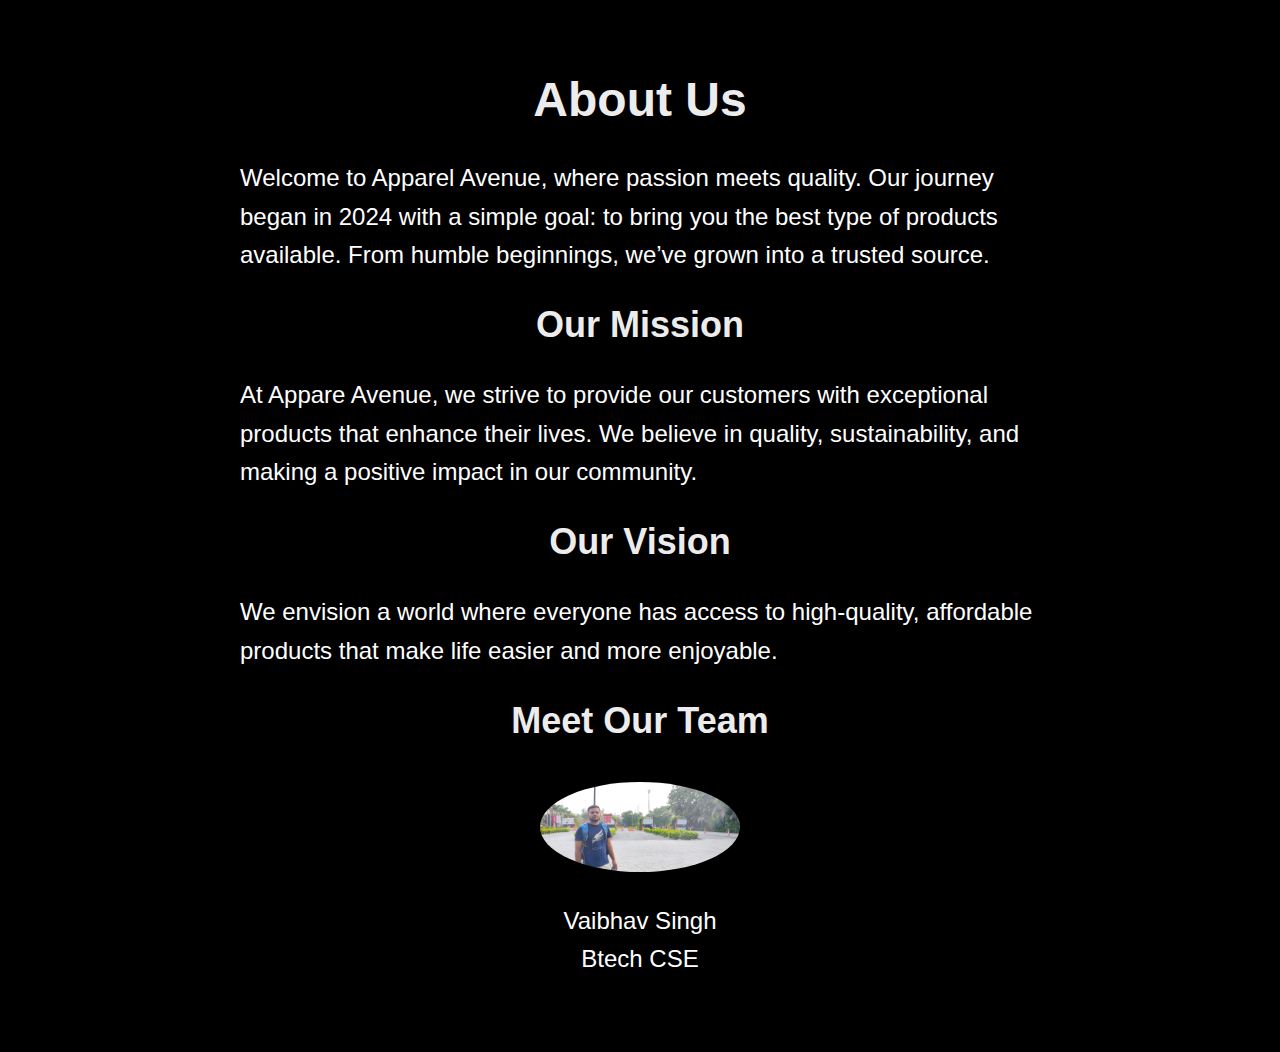
<file: about.html>
<!DOCTYPE html>
<html lang="en">
<head>
    <meta charset="UTF-8">
    <meta name="viewport" content="width=device-width, initial-scale=1.0">
    <title>About Us</title>
    
    <style>
        body {
            font-family: Arial, sans-serif;
            margin: 20px;
            padding: 0;
            background-color: #000000;
            font-size: x-large;
        }
        .about-container {
            max-width: 800px;
            margin: auto;
            background: rgb(0, 0, 0);
            color: azure;
            padding: 20px;
            border-radius: 8px;
            box-shadow: 0 0 10px rgba(0, 0, 0, 0.1);
        }
        h1, h2 {
            color: #edecec;
            text-align: center;
        }
        p {
            line-height: 1.6;
            color: #ffffff;
        }
        .mission-vision {
            margin: 20px 0;
        }
        .team {
            display: flex;
            justify-content: space-around;
            flex-wrap: wrap;
        }
        .team-member {
            text-align: center;
            margin: 10px;
            width: 200px;
        }
        .team-member img {
            width: 100%;
            border-radius: 50%;
        }
    </style>
</head>
<body>

<div class="about-container">
    <h1>About Us</h1>

    <p>Welcome to Apparel Avenue, where passion meets quality. Our journey began in 2024 with a simple goal: to bring you the best type of products available. From humble beginnings, we’ve grown into a trusted source.</p>

    <div class="mission-vision">
        <h2>Our Mission</h2>
        <p>At Appare Avenue, we strive to provide our customers with exceptional products that enhance their lives. We believe in quality, sustainability, and making a positive impact in our community.</p>

        <h2>Our Vision</h2>
        <p>We envision a world where everyone has access to  high-quality, affordable products that make life easier and more enjoyable.</p>
    </div>

    <h2>Meet Our Team</h2>
    <div class="team">
        <div class="team-member">
            <img src="IMG-20240725-WA0006.jpg">
        <p style="text-align: center;">Vaibhav Singh<br>Btech CSE</p>
</file>
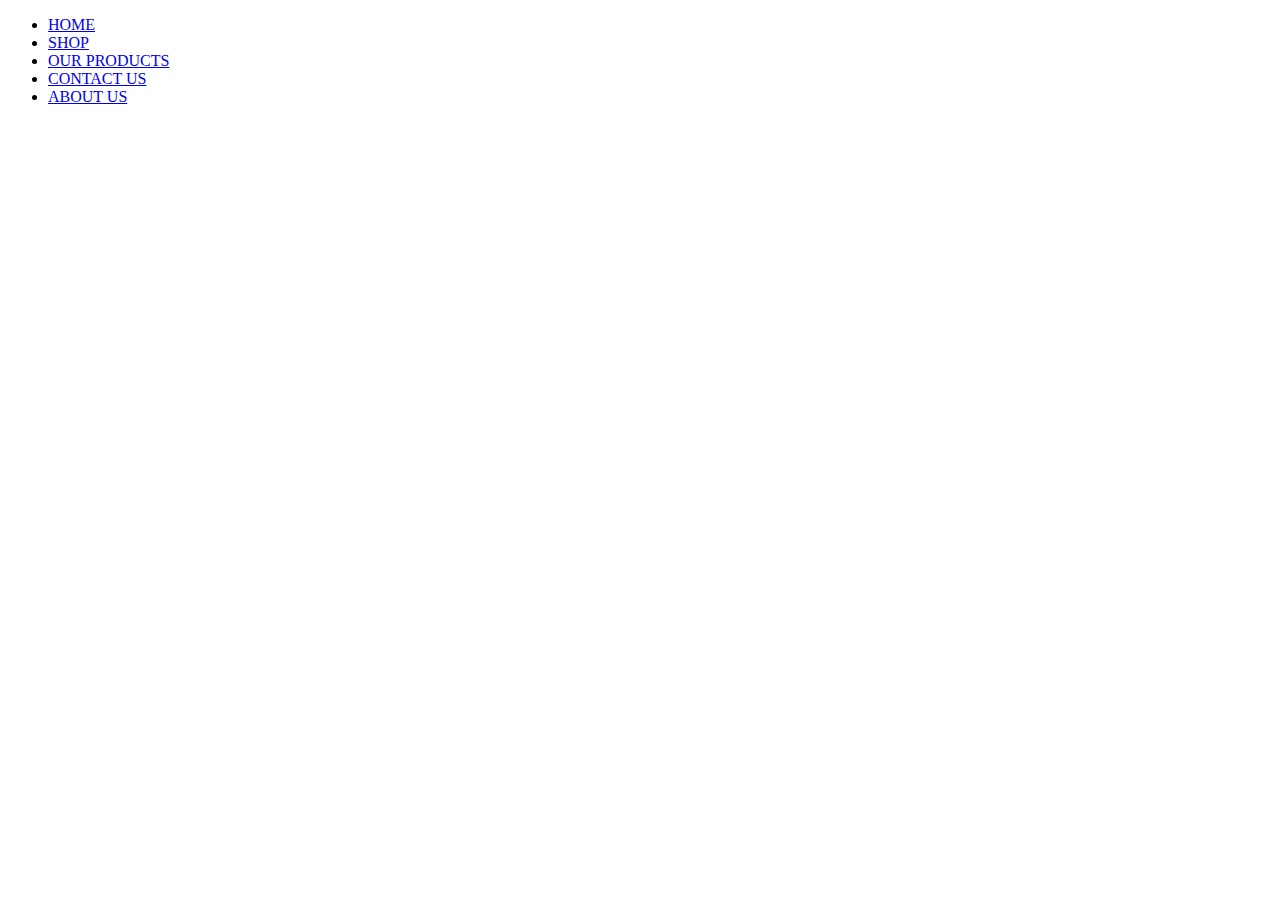
<file: Apparel Avenue.html>
<!DOCTYPE html>
<html lang="en">
<head>
    <meta charset="UTF-8">
    <meta name="viewport" content="width=device-width, initial-scale=1.0">
    <title>Document</title>
</head>
<body>
    <ul>
        <li><a href="#" class="under">HOME</a></li>
        <li><a href="#" class="under">SHOP</a></li>
        <li><a href="#" class="under">OUR PRODUCTS</a></li>
        <li><a href="#" class="under">CONTACT US</a></li>
        <li><a href="#" class="under">ABOUT US</a></li>
      </ul>
</body>
</html>
</file>
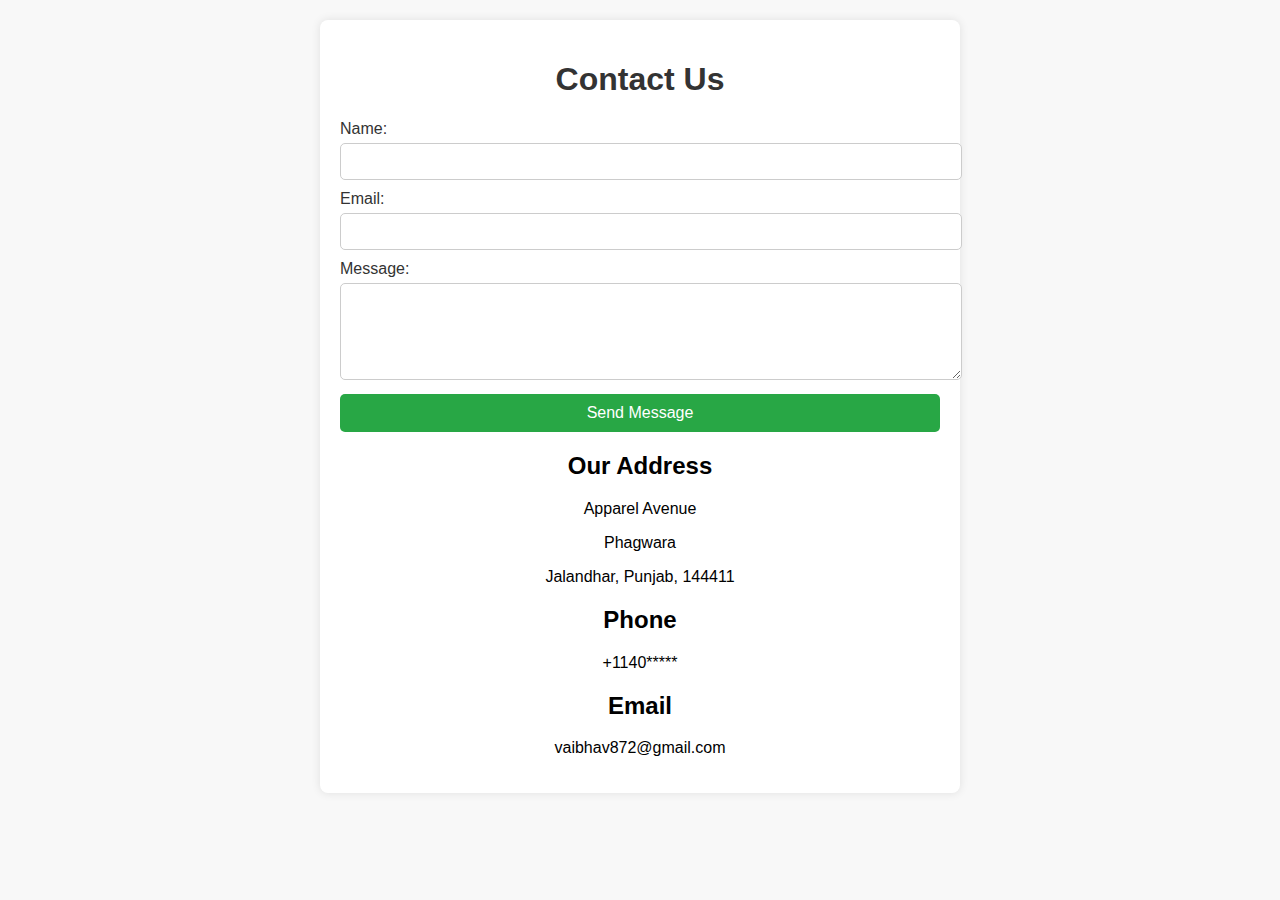
<file: contact.html>
<!DOCTYPE html>
<html lang="en">
<head>
    <meta charset="UTF-8">
    <meta name="viewport" content="width=device-width, initial-scale=1.0">
    <title>Contact Us</title>
    <style>
        body {
            font-family: Arial, sans-serif;
            margin: 20px;
            padding: 0;
            background-color: #f8f8f8;
        }
        .contact-container {
            max-width: 600px;
            margin: auto;
            background: white;
            padding: 20px;
            border-radius: 8px;
            box-shadow: 0 0 10px rgba(0, 0, 0, 0.1);
        }
        h1 {
            text-align: center;
            color: #333;
        }
        label {
            display: block;
            margin-bottom: 5px;
            color: #333;
        }
        input[type="text"], input[type="email"], textarea {
            width: 100%;
            padding: 10px;
            margin-bottom: 10px;
            border: 1px solid #ccc;
            border-radius: 5px;
        }
        .button {
            background-color: #28a745;
            color: white;
            padding: 10px 15px;
            border: none;
            border-radius: 5px;
            cursor: pointer;
            font-size: 16px;
            width: 100%;
        }
        .button:hover {
            background-color: #218838;
        }
        .contact-info {
            margin-top: 20px;
            text-align: center;
        }
    </style>
</head>
<body>

<div class="contact-container">
    <h1>Contact Us</h1>

    <form action="[your-form-action-url]" method="POST">
        <label for="name">Name:</label>
        <input type="text" id="name" name="name" required>

        <label for="email">Email:</label>
        <input type="email" id="email" name="email" required>

        <label for="message">Message:</label>
        <textarea id="message" name="message" rows="5" required></textarea>

        <button type="submit" class="button">Send Message</button>
    </form>

    <div class="contact-info">
        <h2>Our Address</h2>
        <p>Apparel Avenue</p>
        <p>Phagwara</p>
        <p>Jalandhar, Punjab, 144411</p>

        <h2>Phone</h2>
        <p>+1140*****</p>

        <h2>Email</h2>
        <p>vaibhav872@gmail.com</p>
    </div>
</div>

</body>
</html
</file>
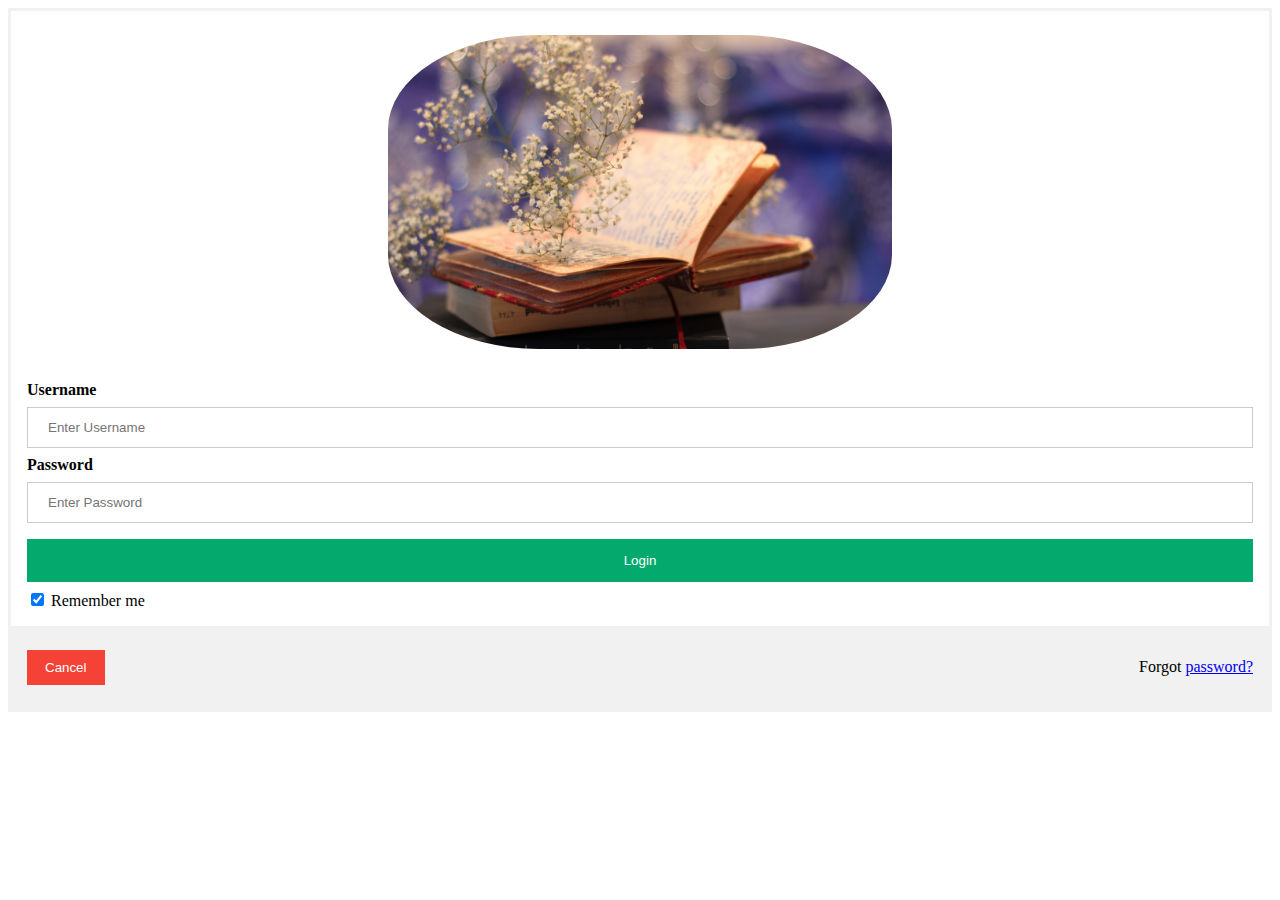
<file: login.html>
<!DOCTYPE html>
<html lang="en">
<head>
    <meta charset="UTF-8">
    <meta name="viewport" content="width=device-width, initial-scale=1.0">
    <title>Log in </title>
    <link rel="stylesheet" href="styles.css">
</head>
<body>
    <form action="action_page.php" method="post">
        <div class="imgcontainer">
          <img src="bg.jpeg" alt="Avatar" class="avatar">
        </div>
      
        <div class="container">
          <label for="uname"><b>Username</b></label>
          <input type="text" placeholder="Enter Username" name="uname" required>
      
          <label for="psw"><b>Password</b></label>
          <input type="password" placeholder="Enter Password" name="psw" required>
      
          <button type="submit">Login</button>
          <label>
            <input type="checkbox" checked="checked" name="remember"> Remember me
          </label>
        </div>
      
        <div class="container" style="background-color:#f1f1f1">
          <button type="button" class="cancelbtn">Cancel</button>
          <span class="psw">Forgot <a href="#">password?</a></span>
        </div>
      </form>
</body>
</html>
</file>
<file: styles.css>
form {
    border: 3px solid #f1f1f1;
  }
  
  
  input[type=text], input[type=password] {
    width: 100%;
    padding: 12px 20px;
    margin: 8px 0;
    display: inline-block;
    border: 1px solid #ccc;
    box-sizing: border-box;
  }
  
  
  button {
    background-color: #04AA6D;
    color: white;
    padding: 14px 20px;
    margin: 8px 0;
    border: none;
    cursor: pointer;
    width: 100%;
  }
  
  
  button:hover {
    opacity: 0.8;
  }
  
  
  .cancelbtn {
    width: auto;
    padding: 10px 18px;
    background-color: #f44336;
  }
  
 
  .imgcontainer {
    text-align: center;
    margin: 24px 0 12px 0;
  }
  
  
  img.avatar {
    width: 40%;
    border-radius: 30%;
  }
  
  
  .container {
    padding: 16px;
  }
  
  
  span.psw {
    float: right;
    padding-top: 16px;
  }
  
  
  @media screen and (max-width: 300px) {
    span.psw {
      display: block;
      float: none;
    }
    .cancelbtn {
      width: 100%;
    }
  }
</file>
